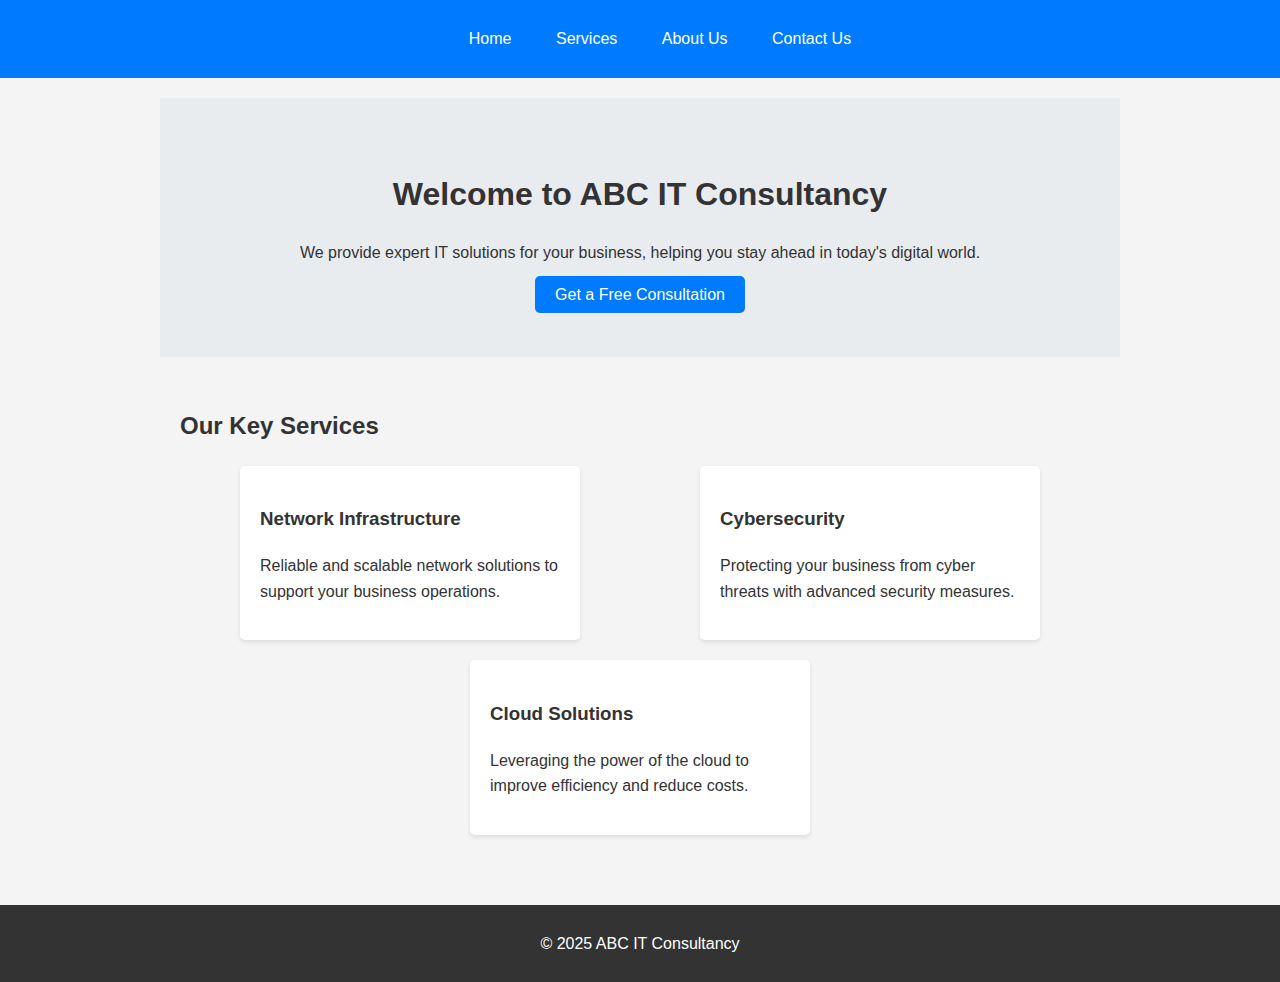
<file: index.html>
<!DOCTYPE html>
<html lang="en">
<head>
    <meta charset="UTF-8">
    <meta name="viewport" content="width=device-width, initial-scale=1.0">
    <title>ABC IT Consultancy - Home</title>
    <meta name="description" content="ABC IT Consultancy, your trusted IT partner.">
    <meta name="keywords" content="IT consultancy, network, cybersecurity, cloud solutions">
    <link rel="stylesheet" href="style.css">
</head>
<body>
    <header>
        <nav>
            <ul>
                <li><a href="index.html">Home</a></li>
                <li><a href="services.html">Services</a></li>
                <li><a href="about.html">About Us</a></li>
                <li><a href="contact.html">Contact Us</a></li>
            </ul>
        </nav>
    </header>
    <main>
        <section class="hero">
            <h1>Welcome to ABC IT Consultancy</h1>
            <p>We provide expert IT solutions for your business, helping you stay ahead in today's digital world.</p>
            <a href="contact.html" class="cta-button">Get a Free Consultation</a>
        </section>
        <section class="services-preview">
            <h2>Our Key Services</h2>
            <div class="service-cards">
                <div class="service-card">
                    <h3>Network Infrastructure</h3>
                    <p>Reliable and scalable network solutions to support your business operations.</p>
                </div>
                <div class="service-card">
                    <h3>Cybersecurity</h3>
                    <p>Protecting your business from cyber threats with advanced security measures.</p>
                </div>
                <div class="service-card">
                    <h3>Cloud Solutions</h3>
                    <p>Leveraging the power of the cloud to improve efficiency and reduce costs.</p>
                </div>
            </div>
        </section>
    </main>
    <footer>
        <p>&copy; 2025 ABC IT Consultancy</p>
    </footer>
</body>
</html>
</file>
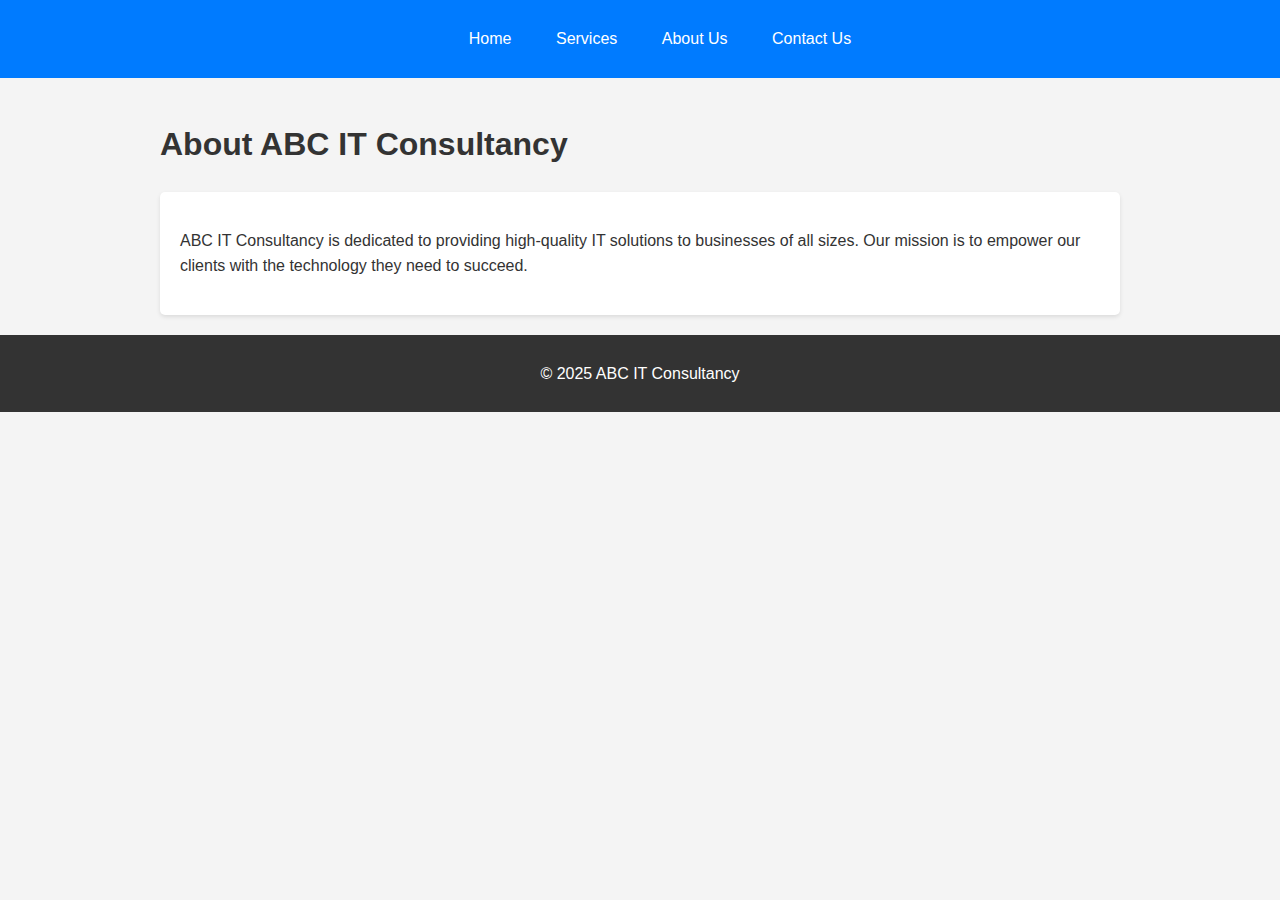
<file: about.html>
<!DOCTYPE html>
<html lang="en">
<head>
    <meta charset="UTF-8">
    <meta name="viewport" content="width=device-width, initial-scale=1.0">
    <title>ABC IT Consultancy - About Us</title>
    <meta name="description" content="Learn more about ABC IT Consultancy and our mission.">
    <meta name="keywords" content="about us, company mission, IT consultancy team">
    <link rel="stylesheet" href="style.css">
</head>
<body>
    <header>
        <nav>
            <ul>
                <li><a href="index.html">Home</a></li>
                <li><a href="services.html">Services</a></li>
                <li><a href="about.html">About Us</a></li>
                <li><a href="contact.html">Contact Us</a></li>
            </ul>
        </nav>
    </header>
    <main>
        <h1>About ABC IT Consultancy</h1>
        <section class="about-content">
            <p>ABC IT Consultancy is dedicated to providing high-quality IT solutions to businesses of all sizes. Our mission is to empower our clients with the technology they need to succeed.</p>
            </section>
    </main>
    <footer>
        <p>&copy; 2025 ABC IT Consultancy</p>
    </footer>
</body>
</html>
</file>
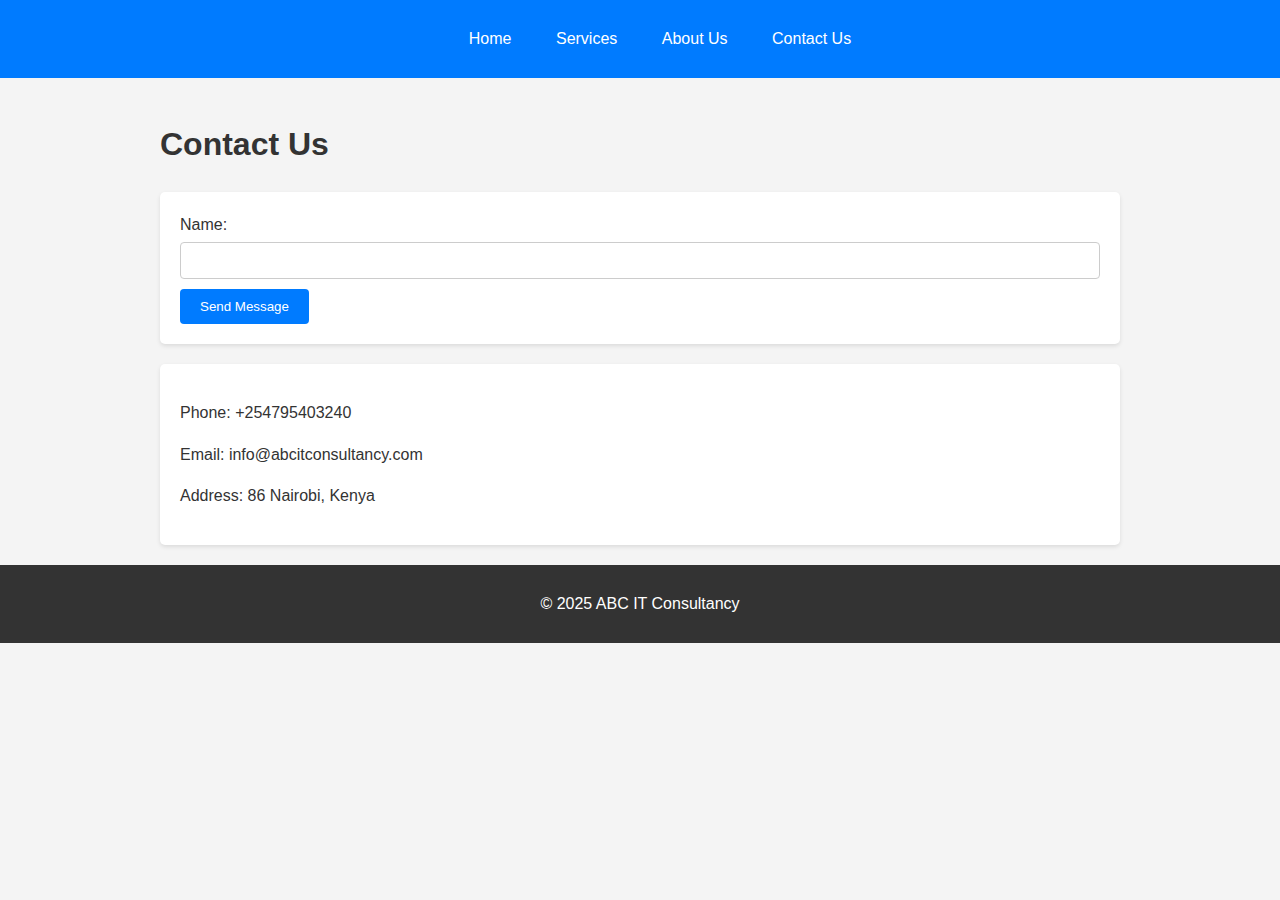
<file: contact.html>
<!DOCTYPE html>
<html lang="en">
<head>
    <meta charset="UTF-8">
    <meta name="viewport" content="width=device-width, initial-scale=1.0">
    <title>ABC IT Consultancy - Contact Us</title>
    <meta name="description" content="Contact ABC IT Consultancy for your IT needs.">
    <meta name="keywords" content="contact us, IT support, IT services, consultation">
    <link rel="stylesheet" href="style.css">
</head>
<body>
    <header>
        <nav>
            <ul>
                <li><a href="index.html">Home</a></li>
                <li><a href="services.html">Services</a></li>
                <li><a href="about.html">About Us</a></li>
                <li><a href="contact.html">Contact Us</a></li>
            </ul>
        </nav>
    </header>
    <main>
        <h1>Contact Us</h1>
        <section class="contact-form">
            <form action="#" method="post">
                <label for="name">Name:</label>
                <input type="text" id="name" name="name" required>
                <button type="submit">Send Message</button>
            </form>
        </section>
        <section class="contact-info">
            <p>Phone: +254795403240</p>
            <p>Email: info@abcitconsultancy.com</p>
            <p>Address: 86 Nairobi, Kenya</p>
        </section>
    </main>
    <footer>
        <p>&copy; 2025 ABC IT Consultancy</p>
    </footer>
</body>
</html>
</file>
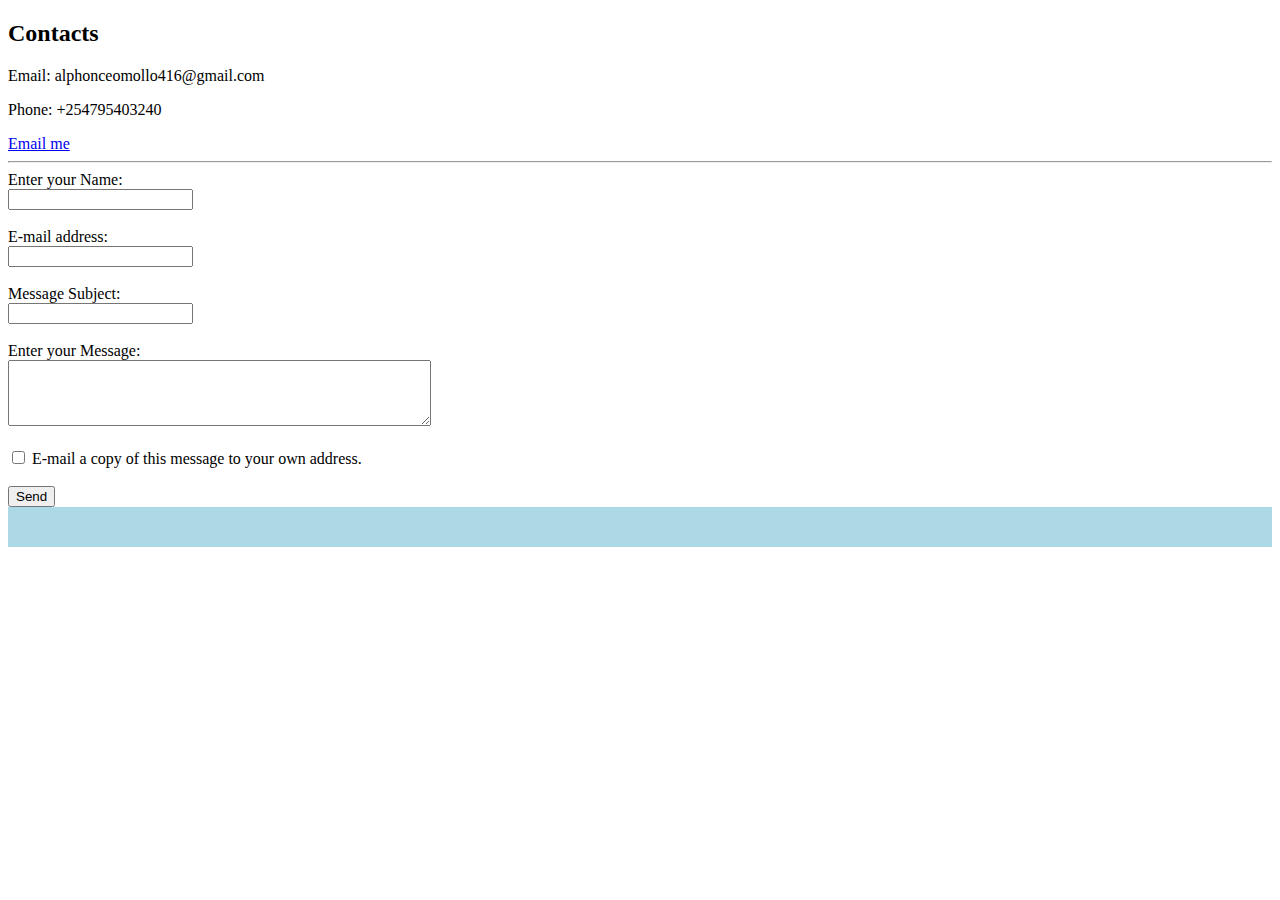
<file: contacts.html>
<!DOCTYPE html>
<html lang="en">
<head>
    <meta charset="UTF-8">
    <meta name="viewport" content="width=device-width, initial-scale=1.0">
    <title>Document</title>
    <style>
         img{
            width: 300px;
            border-radius: 50px;
        }
    </style>
</head>
<body>
    <section id="contact">
        <h2>Contacts</h2>
        <p>Email: alphonceomollo416@gmail.com</p>
        <p>Phone: +254795403240</p>
        <a href="mailto:alphonceomollo416@gmail.com">Email me</a>

        <hr>

        <form>
		  <label for="name">Enter your Name:</label><br>
        <input type="text" id="name" name="name" required><br><br>

        <label for="email">E-mail address:</label><br>
        <input type="email" id="email" name="email" required><br><br>

        <label for="subject">Message Subject:</label><br>
        <input type="text" id="subject" name="subject"><br><br>

        <label for="message">Enter your Message:</label><br>
        <textarea id="message" name="message" rows="4" cols="50"></textarea><br><br>

        <input type="checkbox" id="copy" name="copy">
        <label for="copy">E-mail a copy of this message to your own address.</label><br><br>

        <input type="submit" value="Send">
            </form>
            </section>
			<section id="hobbies" style="background-color: lightblue; padding: 20px;">
</body>
</html>
</file>
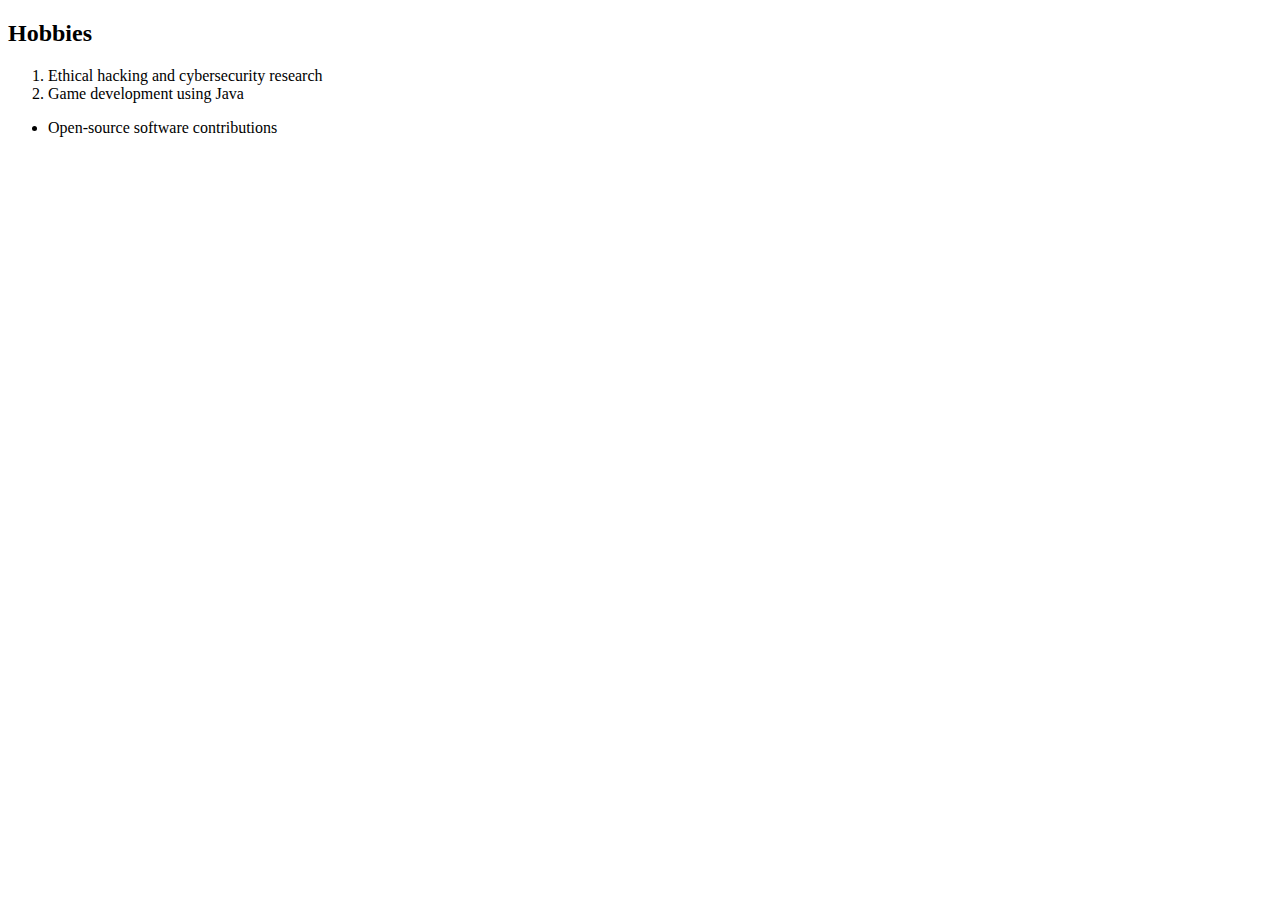
<file: hobbies.html>
<!DOCTYPE html>
<html lang="en">
<head>
    <meta charset="UTF-8">
    <meta name="viewport" content="width=device-width, initial-scale=1.0">
    <title>Document</title>
    <style>
         img{
            width: 300px;
            border-radius: 50px;
        }
    </style>
</head>
<body>

    <section id="hobbies" id="hobbies-content">
        <h2>Hobbies</h2>
        <ol>
            <li>Ethical hacking and cybersecurity research</li>
            <li>Game development using Java</li>
        </ol>
        <ul>
            <li>Open-source software contributions</li>
        </ul>
    </section>
	 
</body>
</html>
</file>
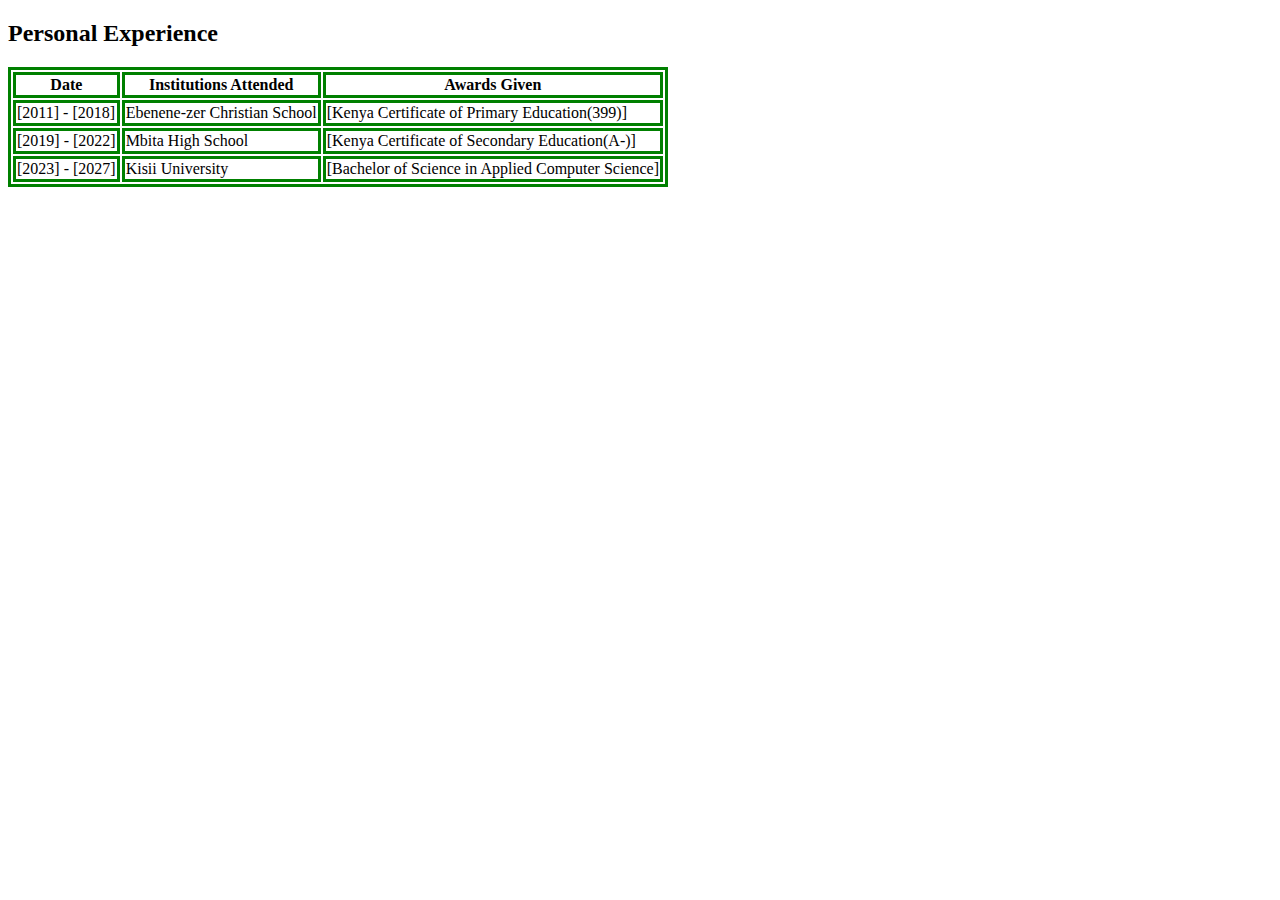
<file: personal experience.html>
<!DOCTYPE html>
<html lang="en">
<head>
    <meta charset="UTF-8">
    <meta name="viewport" content="width=device-width, initial-scale=1.0">
    <title>Document</title>
    <style>
        table, th, tr, td{
            border: solid green;
        }
        img{
            width: 300px;
            border-radius: 50px;
        }
    </style>
</head>
<body>
    <section id="experience">
        <h2>Personal Experience</h2>
        <table>
            <thead>
                <tr>
                    <th>Date</th>
                    <th>Institutions Attended</th>
                    <th>Awards Given</th>
                </tr>
            </thead>
            <tbody>
                <tr>
                    <td>[2011] - [2018]</td>
                    <td>Ebenene-zer Christian School </td>
                    <td>[Kenya Certificate of Primary Education(399)]</td>
                </tr>
                <tr>
                    <td>[2019] - [2022]</td>
                    <td>Mbita High School</td>
                    <td>[Kenya Certificate of Secondary Education(A-)]</td>
                </tr>
                <tr>
                    <td>[2023] - [2027]</td>
                    <td>Kisii University</td>
                    <td>[Bachelor of Science in Applied Computer Science]</td>
                </tr>
            </tbody>
        </table>
    </section> 
</body>
</html>
</file>
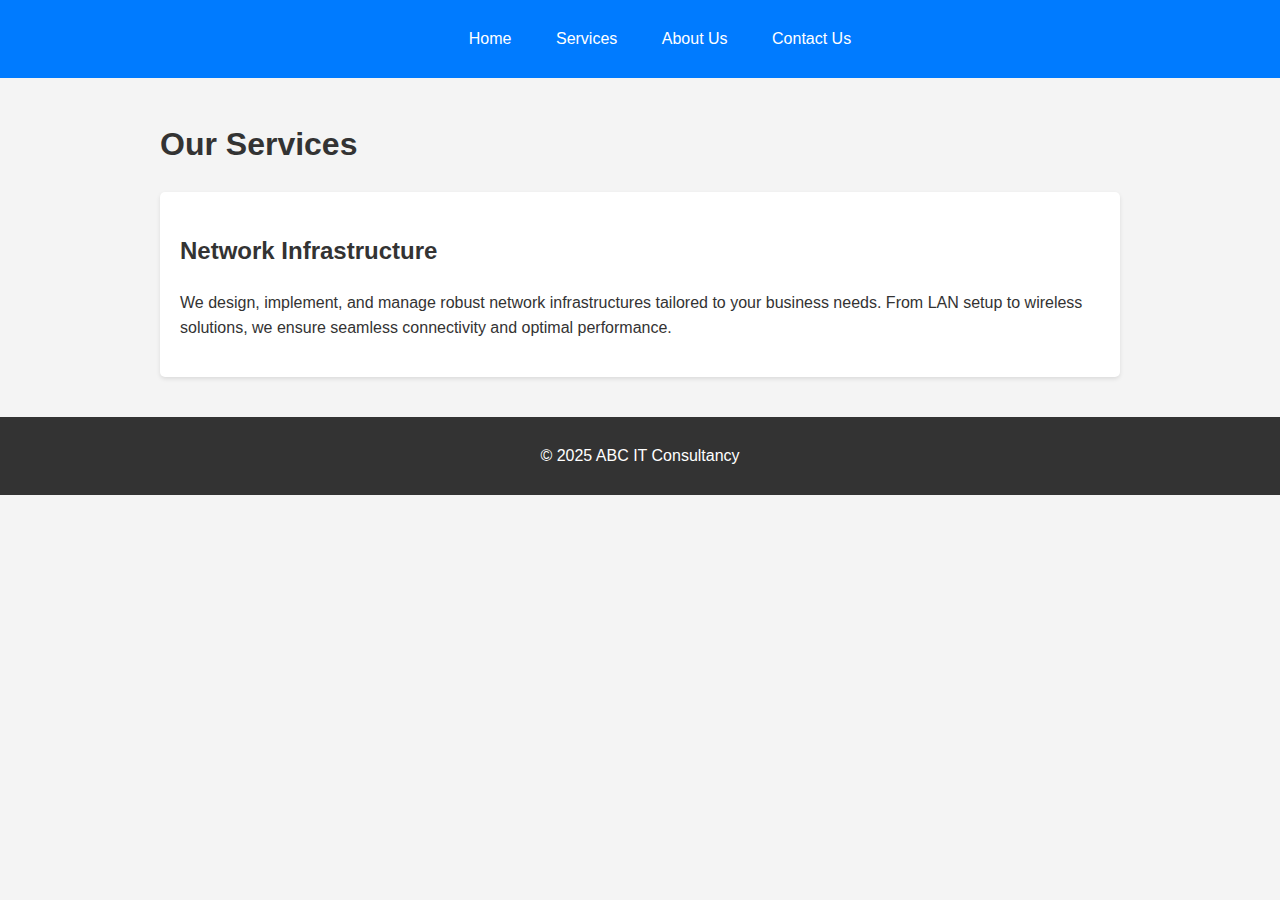
<file: services.html>
<!DOCTYPE html>
<html lang="en">
<head>
    <meta charset="UTF-8">
    <meta name="viewport" content="width=device-width, initial-scale=1.0">
    <title>ABC IT Consultancy - Services</title>
    <meta name="description" content="Our comprehensive IT services at ABC IT Consultancy.">
    <meta name="keywords" content="IT services, network solutions, cybersecurity services, cloud computing">
    <link rel="stylesheet" href="style.css">
</head>
<body>
    <header>
        <nav>
            <ul>
                <li><a href="index.html">Home</a></li>
                <li><a href="services.html">Services</a></li>
                <li><a href="about.html">About Us</a></li>
                <li><a href="contact.html">Contact Us</a></li>
            </ul>
        </nav>
    </header>
    <main>
        <h1>Our Services</h1>
        <section class="service-details">
            <div class="service-detail">
                <h2>Network Infrastructure</h2>
                <p>We design, implement, and manage robust network infrastructures tailored to your business needs. From LAN setup to wireless solutions, we ensure seamless connectivity and optimal performance.</p>
            </div>
            </section>
    </main>
    <footer>
        <p>&copy; 2025 ABC IT Consultancy</p>
    </footer>
</body>
</html>
</file>
<file: style.css>
/* style.css */
body {
    font-family: 'Segoe UI', Tahoma, Geneva, Verdana, sans-serif;
    margin: 0;
    padding: 0;
    background-color: #f4f4f4;
    color: #333;
    line-height: 1.6;
}

header {
    background-color: #007bff;
    color: #fff;
    padding: 10px 0;
}

nav ul {
    list-style: none;
    text-align: center;
}

nav ul li {
    display: inline;
    margin: 0 20px;
}

nav ul li a {
    color: #fff;
    text-decoration: none;
}

main {
    padding: 20px;
    max-width: 960px;
    margin: 0 auto;
}

footer {
    background-color: #333;
    color: #fff;
    text-align: center;
    padding: 10px 0;
}

.hero {
    text-align: center;
    padding: 50px 20px;
    background-color: #e9ecef;
}

.hero h1 {
    margin-bottom: 20px;
}

.cta-button {
    background-color: #007bff;
    color: #fff;
    padding: 10px 20px;
    text-decoration: none;
    border-radius: 5px;
}

.services-preview {
    padding: 30px 20px;
}

.service-cards {
    display: flex;
    justify-content: space-around;
    flex-wrap: wrap;
}

.service-card {
    background-color: #fff;
    padding: 20px;
    border-radius: 5px;
    box-shadow: 0 2px 4px rgba(0, 0, 0, 0.1);
    width: 300px;
    margin-bottom: 20px;
}

.service-details {
    display: flex;
    flex-direction: column;
}

.service-detail{
    background-color: #fff;
    padding: 20px;
    border-radius: 5px;
    box-shadow: 0 2px 4px rgba(0, 0, 0, 0.1);
    margin-bottom: 20px;
}

.about-content {
    padding: 20px;
    background-color: #fff;
    border-radius: 5px;
    box-shadow: 0 2px 4px rgba(0, 0, 0, 0.1);
}

.contact-form {
    padding: 20px;
    background-color: #fff;
    border-radius: 5px;
    box-shadow: 0 2px 4px rgba(0, 0, 0, 0.1);
    margin-bottom: 20px;
}

.contact-form label {
    display: block;
    margin-bottom: 5px;
}

.contact-form input,
.contact-form textarea {
    width: 100%;
    padding: 10px;
    margin-bottom: 10px;
    border: 1px solid #ccc;
    border-radius: 4px;
    box-sizing: border-box;
}

.contact-form button {
    background-color: #007bff;
    color: #fff;
    padding: 10px 20px;
    border: none;
    border-radius: 4px;
    cursor: pointer;
}

.contact-info {
    padding: 20px;
    background-color: #fff;
    border-radius: 5px;
    box-shadow: 0 2px 4px rgba(0, 0, 0, 0.1);
}
</file>
